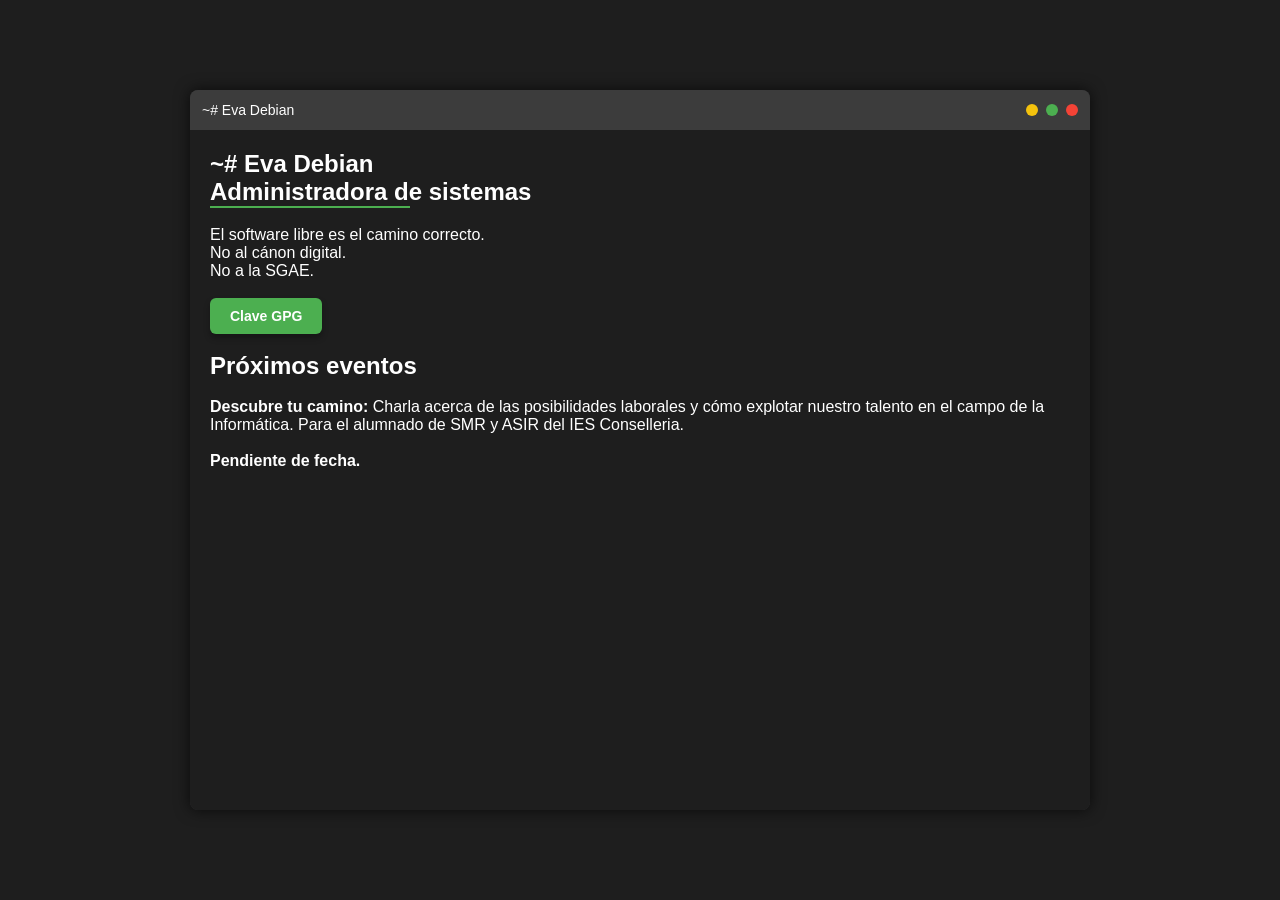
<file: index.html>
<!DOCTYPE html>
<html lang="es">
<head>
  <meta charset="UTF-8" />
  <meta name="viewport" content="width=device-width, initial-scale=1.0" />
  <title>~# Eva Debian | INICIO</title>
  <link rel="stylesheet" href="./css/style.css"/>
  <link rel="icon" href="./assets/openlogo-nd-25.png" type="image/png">
</head>
<body>
  <div class="window">
    <div class="title-bar">
      <div class="title">~# Eva Debian</div>
      <div class="window-buttons">
        <span class="btn minimize"></span>
        <span class="btn restore"></span>
        <span class="btn close"></span>
      </div>
    </div>
    <div class="window-content">
        <h1 class="titulo">~# Eva Debian</h1>
        <h2 class="titulo">Administradora de sistemas</h2>
        <hr class="barra">
        <br>
        <p class="indice">
            El software libre es el camino correcto.
            <br>
            No al cánon digital.
            <br>
            No a la SGAE.
        </p>
        <br>
        <p class="indice">
            <a href="https://evadebian.github.io/web/gpg" class="boton-enlace">Clave GPG</a>
        </p>
        <br>
        <h2 class="indice">Próximos eventos</h2>
        <br>
        <p class="indice">
            <strong>Descubre tu camino: </strong>Charla acerca de las posibilidades laborales y cómo explotar nuestro talento en el campo de la Informática. Para el alumnado de SMR y ASIR del IES Conselleria.
            <br>
            <br>
            <strong>Pendiente de fecha.</strong>
        </p>
    </div>
  </div>
</body>
</html>
</file>
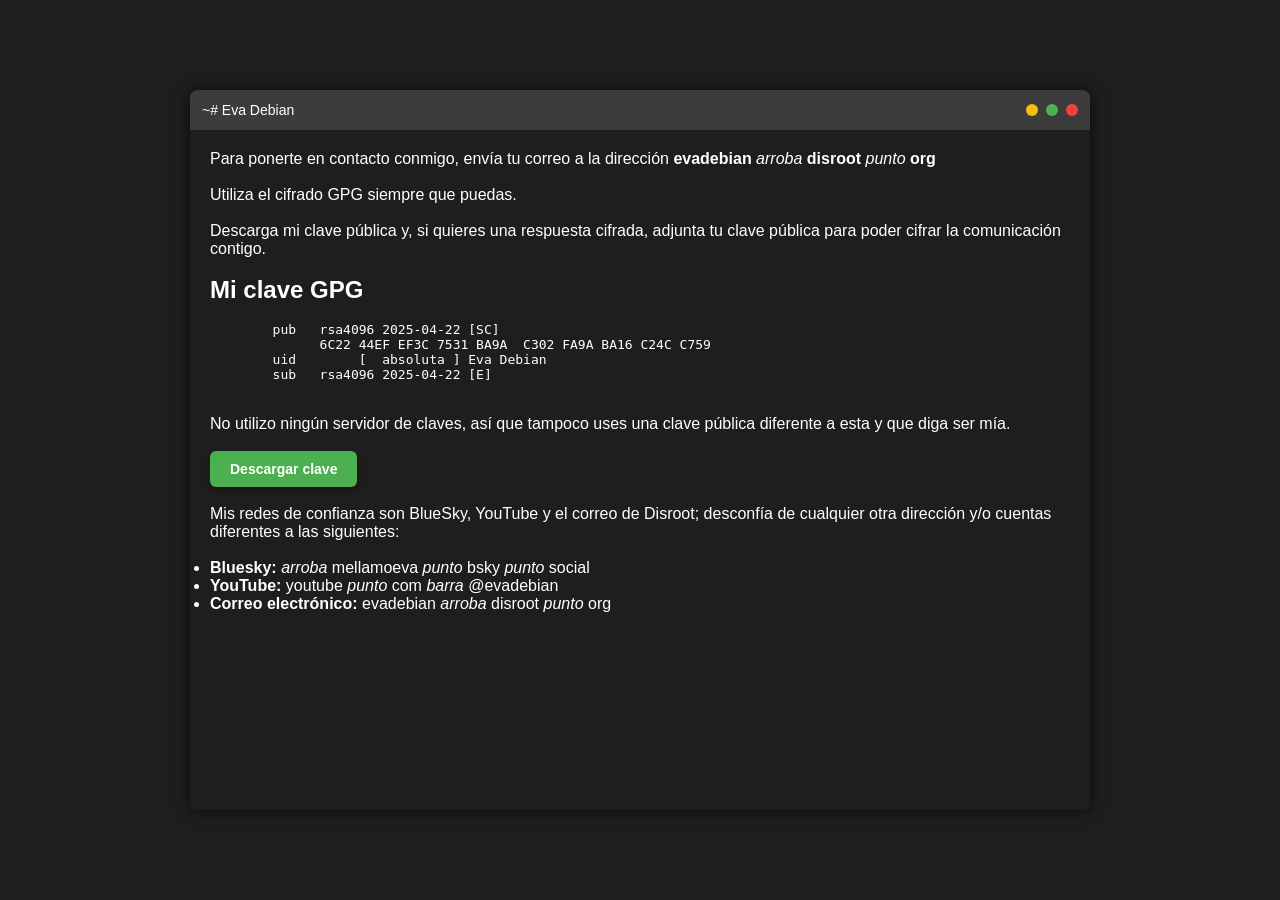
<file: gpg.html>
<!DOCTYPE html>
<html lang="es">
<head>
  <meta charset="UTF-8" />
  <meta name="viewport" content="width=device-width, initial-scale=1.0" />
  <title>~# Eva Debian | INICIO</title>
  <link rel="stylesheet" href="./css/style.css"/>
  <link rel="icon" href="./assets/openlogo-nd-25.png" type="image/png">
</head>
<body>
  <div class="window">
    <div class="title-bar">
      <div class="title">~# Eva Debian</div>
      <div class="window-buttons">
        <span class="btn minimize"></span>
        <span class="btn restore"></span>
        <span class="btn close"></span>
      </div>
    </div>
    <div class="window-content">
      <p>
        Para ponerte en contacto conmigo, envía tu correo a la dirección <strong>evadebian</strong> <em>arroba</em> <strong>disroot</strong> <em>punto</em> <strong>org</strong>
      </p>
      <br>
      <p>
        Utiliza el cifrado GPG siempre que puedas.
      </p>
      <br>
      <p>
        Descarga mi clave pública y, si quieres una respuesta cifrada, adjunta tu clave pública para poder cifrar la comunicación contigo.
      </p>
      <br>
      <h2>Mi clave GPG</h2>
      <br>
      <pre>
        pub   rsa4096 2025-04-22 [SC]
              6C22 44EF EF3C 7531 BA9A  C302 FA9A BA16 C24C C759
        uid        [  absoluta ] Eva Debian <evadebian@disroot.org>
        sub   rsa4096 2025-04-22 [E]
      </pre>
      <br>
      <p>
        No utilizo ningún servidor de claves, así que tampoco uses una clave pública diferente a esta y que diga ser mía.
      </p>
      <br>
      <a href="./files/gpg/pubkey_evadebian@disroot.org.asc" class="boton-enlace">Descargar clave</a>
      <br>
      <br>
      <p>
        Mis redes de confianza son BlueSky, YouTube y el correo de Disroot; desconfía de cualquier otra dirección y/o cuentas diferentes a las siguientes:
        <br>
        <br>
        <ul>
          <li><strong>Bluesky: </strong><em>arroba </em>mellamoeva <em>punto </em>bsky <em>punto </em> social</li>
          <li><strong>YouTube: </strong>youtube <em>punto </em>com <em>barra </em>@evadebian</li>
          <li><strong>Correo electrónico: </strong>evadebian <em>arroba </em>disroot <em>punto </em>org</li>
        </ul>
      </p>
      <br>
    </div>
  </div>
</body>
</html>
</file>
<file: css/style.css>
/* Reset básico */
* {
  margin: 0;
  padding: 0;
  box-sizing: border-box;
}

body {
  height: 100vh;
  width: 100vw;
  background-color: #1e1e1e;
  display: flex;
  justify-content: center;
  align-items: center;
  font-family: 'Segoe UI', Tahoma, Geneva, Verdana, sans-serif;
}

/* Ventana estilo aplicación */
.window {
  width: 90%;
  max-width: 900px;
  height: 80%;
  background-color: #2d2d30;
  border-radius: 8px;
  box-shadow: 0 0 15px rgba(0,0,0,0.7);
  display: flex;
  flex-direction: column;
  overflow: hidden;
}

/* Barra de título */
.title-bar {
  height: 40px;
  background-color: #3c3c3c;
  display: flex;
  justify-content: space-between;
  align-items: center;
  padding: 0 12px;
  user-select: none;
}

/* Título */
.title {
  color: #fff;
  font-size: 14px;
}

/* Botones ventana */
.window-buttons {
  display: flex;
  gap: 8px;
}

.btn {
  width: 12px;
  height: 12px;
  border-radius: 50%;
  display: inline-block;
}

.minimize {
  background-color: #f4c20d;
}

.restore {
  background-color: #4caf50;
}

.close {
  background-color: #f44336;
}

/* Contenido (por ahora vacío) */
.window-content {
  flex: 1;
  background-color: #1e1e1e;
  padding: 20px;
  color: #fff;
  overflow-y: auto;
}

@keyframes fadeInZoom {
  0% {
    opacity: 0;
    transform: scale(0.95);
  }
  100% {
    opacity: 1;
    transform: scale(1);
  }
}

.window {
  /* Ya existente */
  animation: fadeInZoom 0.6s ease-out;
}

@keyframes slideFadeUp {
  0% {
    opacity: 0;
    transform: translateY(20px);
  }
  100% {
    opacity: 1;
    transform: translateY(0);
  }
}

.titulo {
  font-size: 24px;
 /* margin-bottom: 10px;*/
  animation: slideFadeUp 0.6s ease-out 0.4s forwards;
  opacity: 0;
}

.barra {
  width: 0;
  height: 2px;
  background-color: #4caf50;
  border: none;
  animation: drawLine 1s ease-out 1s forwards;
  align-self: stretch;
  max-width: 200px;
}

@keyframes drawLine {
  from {
    width: 0;
  }
  to {
    width: 100%;
  }
}

.boton-enlace {
  display: inline-block;
  padding: 10px 20px;
  background-color: #4caf50;
  color: #fff;
  text-decoration: none;
  border-radius: 6px;
  font-weight: bold;
  font-size: 14px;
  transition: background-color 0.3s ease, transform 0.2s ease;
  box-shadow: 0 4px 6px rgba(0, 0, 0, 0.3);
}

.boton-enlace:hover {
  background-color: #45a049;
  transform: translateY(-2px);
}

.indice {
  /*font-size: 24px;*/
 /* margin-bottom: 10px;*/
  animation: slideFadeUp 0.6s ease-out 0.4s forwards;
  opacity: 0;
}
</file>
